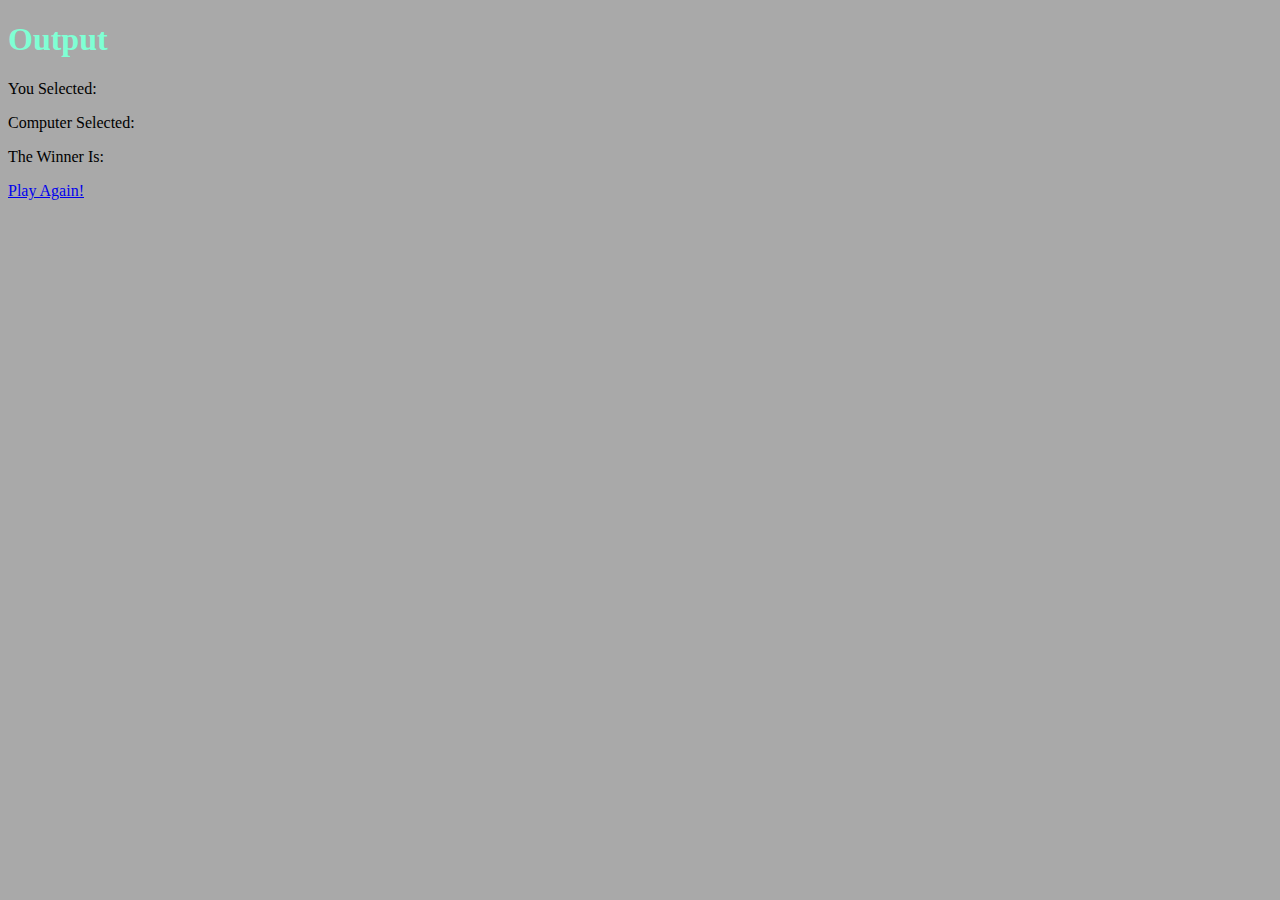
<file: src/main/resources/templates/Output.html>
<!DOCTYPE html>
<html lang="en" xmlns:th="http://www.thymeleaf.org">
<head>
    <meta charset="UTF-8">
    <link rel="stylesheet" href="../static/main.css" th:href="@{../static/main.css}">

  <title>Output</title>
</head>
<body>
<h1>Output</h1>

<!--<lable th:text="${param.rock}"></lable>-->
<!--<lable th:text="${param.paper}"></lable>-->
<!--<lable th:text="${param.scissors}"></lable>-->
<p>You Selected:</p>
<p>Computer Selected:</p>
<!--<lable th:text="${name}"></lable>-->
<p>The Winner Is:</p>
<p><a href="input.html" th:href="@{Input}">Play Again!</a></p>

</body>
</html>
</file>
